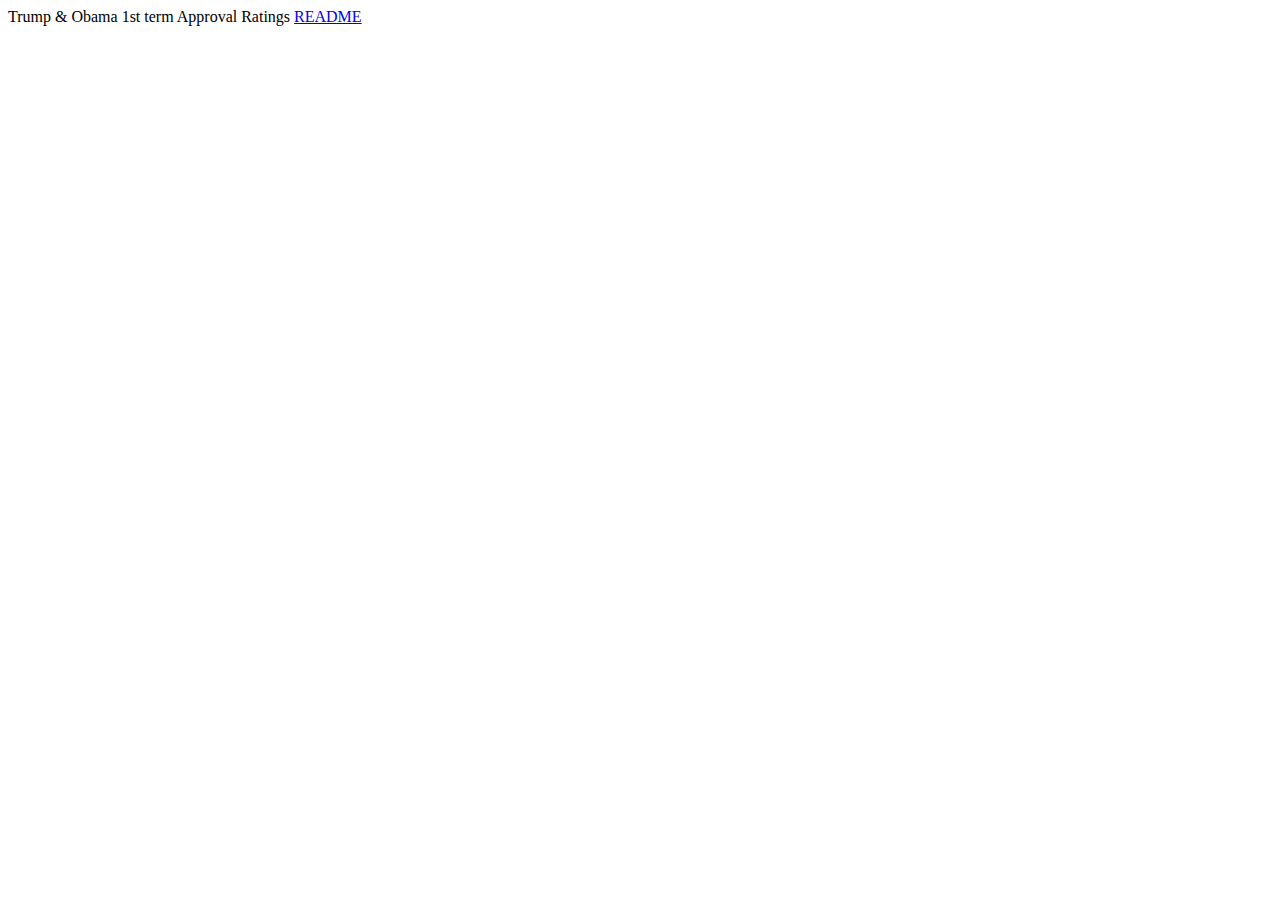
<file: index.html>
<html>
    <meta http-equiv="Cache-Control" content="no-cache, no-store, must-revalidate" />
    <meta http-equiv="Pragma" content="no-cache" />
    <meta http-equiv="Expires" content="0" />
  <p>Trump & Obama 1st term Approval Ratings <a href="ReadMe.html"> README</a>
<div id="chartContainer" >
  <script src="https://d3js.org/d3.v4.js"></script>
  <script src="http://dimplejs.org/dist/dimple.v2.3.0.min.js"></script>
  <script type="text/javascript">
    var svg = dimple.newSvg("#chartContainer", 990, 400);
      svg.append("text").attr("x", 450).attr("y", 14).attr("text-anchor", "middle").style("font-size", "18px").style("font-weight", "bold").text("Trump & Obama 1st term Approval Ratings");   
      svg.append("text").attr("x", 450).attr("y", 30).attr("text-anchor", "middle").style("font-size", "13px").style("font-weight", "bold").text("y-axis: Total Approval,    color: Strong Approval.");   
      svg.append("text").attr("x", 450).attr("y", 50).attr("text-anchor", "middle").style("font-size", "13px").style("font-weight", "bold").text("Roll over to see Events in the Trump presidency (top) and numbers in detail");
      svg.append("text").attr("x", 90).attr("y", 87).attr("text-anchor", "left").style("font-size", "13px").style("font-weight", "bold").text("Obama: started off at 67% total and 41% strong approval ratings"); 
      svg.append("text").attr("x", 90).attr("y", 247).attr("text-anchor", "left").style("font-size", "13px").style("font-weight", "bold").text("Trump: started off at 56% total and 38% strong approval ratings"); 
    d3.tsv("data/allratings.tsv", function (data) {
    //d3.tsv("/data/example_data.tsv", function (data) {

      // Filter for a single SKU and Channel
      dataTrump = dimple.filterData(data, "President", "Trump");
      dataObama = dimple.filterData(data, "President", "Obama");

      // Create and Position a Chart
      var myChart = new dimple.chart(svg, dataTrump);
      myChart.setBounds(60, 30, 905, 300);
      var x = myChart.addCategoryAxis("x", "Date")
      
      //myChart.addMeasureAxis("y", "Event"); 
      var y = myChart.addMeasureAxis("y", "Total Approval");
      console.log("Trump , tot",d3.variance(y))
        
      y.overrideMin = 40.;
      y.overrideMax = 70.;
      x.overrideMax = new Date("2017-06-08");
      x.overrideMin = new Date("2017-01-18");
      // Order the x axis by date
      x.addOrderRule("Date");
      // Min price will be green, middle price yellow and max red
      myChart.addColorAxis("Strongly Approve", ["red", "yellow", "green"]);

      myChart.addSeries("President", dimple.plot.line);
      // Add a thick line with markers
      var lines = myChart.addSeries(["Events", "President"], dimple.plot.bubble);
      lines.getTooltipText = function (e){
          var str = e.aggField[0];
          console.log(str.split(";"));
          return str.split(";");
      };
      x.addOrderRule("Date");
      lines.lineWeight = 5;
      y.title = "Total Approval of presidency %";
      
      //lines.lineMarkers = true;
      // Draw the chart
      //myChart.addCategoryAxis("x", "Date").hidden = true;
      myChart.draw();
              
          // Create and Position a Chart for Obama
      var myChart = new dimple.chart(svg, dataObama);
      myChart.setBounds(60, 30, 905, 300);
      var x = myChart.addCategoryAxis("x", "Date")
      x.hidden = true;
      //myChart.addMeasureAxis("y", "Event"); 
      var y = myChart.addMeasureAxis("y", "Total Approval");
      console.log("Obama , tot",y.variance)
        
      y.overrideMin = 40.;
      y.overrideMax = 70.;
      x.overrideMax = new Date("2017-06-08");
      x.overrideMin = new Date("2017-01-18");
      // Order the x axis by date
      x.addOrderRule("Date");
      // Min price will be green, middle price yellow and max red
      svg2.append("text").attr("x", 450).attr("y", 30).attr("text-anchor", "middle").style("font-size", "13px").style("font-weight", "bold").text("y-axis: Strong Approval,    color: Total Approval."); 
      svg2.append("text").attr("x", 450).attr("y", 30).attr("text-anchor", "middle").style("font-size", "13px").style("font-weight", "bold").text("y-axis: Strong Approval,    color: Total Approval."); 
      svg2.append("text").attr("x", 450).attr("y", 50).attr("text-anchor", "middle").style("font-size", "13px").style("font-weight", "bold").text("Roll over to see numbers in detail");
      svg2.append("text").attr("x", 90).attr("y", 277).attr("text-anchor", "left").style("font-size", "13px").style("font-weight", "bold").text("While the Total ratings were higher for Obama, the core supporters that Strongly approve the presidency was comparable at 30-40%"); 
      svg2.append("text").attr("x", 90).attr("y", 297).attr("text-anchor", "left").style("font-size", "13px").style("font-weight", "bold").text("until about March 7 - the attempt to repeal ACA and wire-tapping allegations resonate in the news since."); 
      myChart.addColorAxis("Strongly Approve", ["pink", "purple", "blue"]);
      svg2.append("text").attr("x", 90).attr("y", 317).attr("text-anchor", "left").style("font-size", "13px").style("font-weight", "bold").text("Strong Approval rating continues to drop and falls below 30% on March 14"); 
      myChart.addColorAxis("Strongly Approve", ["pink", "purple", "blue"]);

      myChart.addSeries("President", dimple.plot.line);
      // Add a thick line with markers
      var lines = myChart.addSeries(["President"], dimple.plot.bubble);
      x.addOrderRule("Date");
      lines.lineWeight = 5;
      //lines.lineMarkers = true;
      y.title = "Total Approval of presidency %";
      myChart.draw();
// Draw the chart
       });
      
    var svg2 = dimple.newSvg("#chartContainer", 990, 400);
    d3.tsv("data/allratings.tsv", function (data) {
    //d3.tsv("/data/example_data.tsv", function (data) {

      // Filter for a single SKU and Channel
      dataTrump = dimple.filterData(data, "President", "Trump");
      dataObama = dimple.filterData(data, "President", "Obama");

      // Create and Position a Chart
      var myChart = new dimple.chart(svg2, dataTrump);
      myChart.setBounds(60, 30, 905, 300);
      var x = myChart.addCategoryAxis("x", "Date")
      //myChart.addMeasureAxis("y", "Event"); 
      var y = myChart.addMeasureAxis("y", "Strongly Approve");
      console.log("Trump, strong",y.variance)
        
      y.overrideMin = 20.;
      y.overrideMax = 50.;
      x.overrideMax = new Date("2017-06-08");
      x.overrideMin = new Date("2017-01-18");
      // Order the x axis by date
      x.addOrderRule("Date");

      // Min price will be green, middle price yellow and max red
      myChart.addColorAxis("Total Approval", ["red", "yellow", "green"]);

      myChart.addSeries("President", dimple.plot.line);
      // Add a thick line with markers
      var lines = myChart.addSeries(["President"], dimple.plot.bubble);
      x.addOrderRule("Date");
      lines.lineWeight = 5;
      //lines.lineMarkers = true;
      y.title = "Strongly Approve presidency %";

      // Draw the chart
      myChart.draw();

      var myChart = new dimple.chart(svg2, dataObama);
      myChart.setBounds(60, 30, 905, 300);
      var x = myChart.addCategoryAxis("x", "Date")
      x.hidden = true;
      //myChart.addMeasureAxis("y", "Event"); 
      var y = myChart.addMeasureAxis("y", "Strongly Approve");
      console.log("obama, strong",y.variance)
      y.overrideMin = 20.;
      y.overrideMax = 50.;
      x.overrideMax = new Date("2017-06-08");
      x.overrideMin = new Date("2017-01-18");
      // Order the x axis by date
      x.addOrderRule("Date");
      
      // Min price will be green, middle price yellow and max red
      myChart.addColorAxis("Total Approval", ["pink", "purple", "blue"]);

      myChart.addSeries("President", dimple.plot.line);
      // Add a thick line with markers
      var lines = myChart.addSeries(["President"], dimple.plot.bubble);
      x.addOrderRule("Date");
      lines.lineWeight = 5;
      //lines.lineMarkers = true;
      y.title = "Strongly Approve presidency %";

      // Draw the chart
      myChart.draw();

    });
  </script>
</div>
</html>
</file>
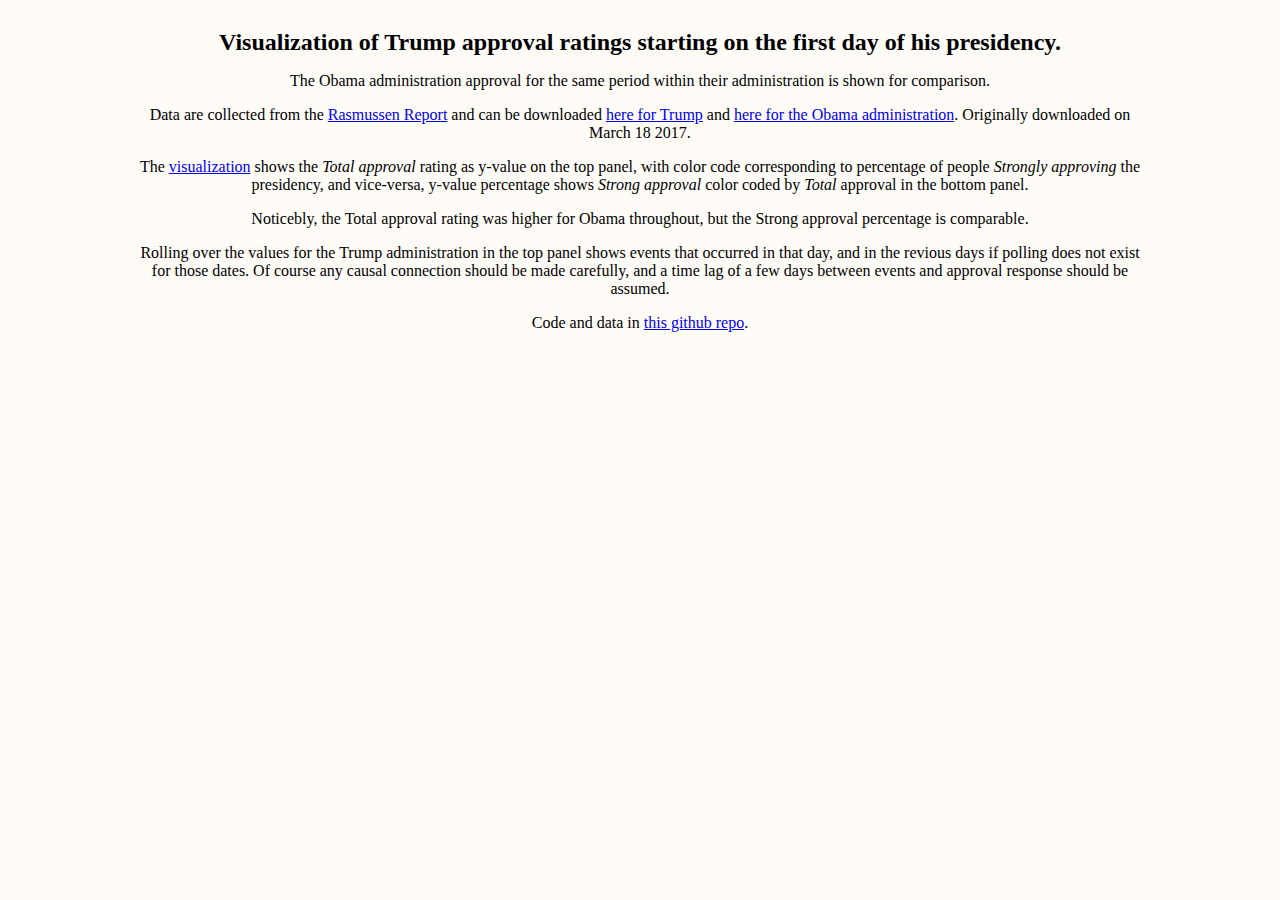
<file: ReadMe.html>
<!doctype html>

<html lang="en">
<head>
  <meta charset="utf-8">

  <title>Trumprating</title>
  <meta name="description" content="Description of http://cosmo.nyu.edu/~fb55/vizs/trumptimeline/ visuzlization of trump presidency approval ratings">
  <meta name="Federica Bianco" content="SitePoint">
<style>
table, td {
    display: table;
    align-content: center;
    border-collapse: separate;
    border-spacing: 2px;
    background-color: #FFFCF8;
}
p {
    color: black;
    text-align: center;
}
h1 {
    color: black;
    text-align: center;
    font-size: 1.5em;
}
    </style>
  <!--[if lt IE 9]>                                                                                                                                                                 
    <script src="https://cdnjs.cloudflare.com/ajax/libs/html5shiv/3.7.3/html5shiv.js"></script>                                                                                     
  <![endif]-->
</head>

<body bgcolor=#FFFCF8>
    
    <table width=80%  align=center><tr><td text-align=center>
<h1>
    Visualization of Trump approval	ratings	starting on the	first day of his presidency. 
    </h1>
    <p>
    The Obama administration approval for the same period within their administration is shown for comparison.
</p>
    <p>
        Data are collected from the <a href="http://www.rasmussenreports.com/">Rasmussen Report</a> and can be downloaded <a href="http://www.rasmuss\
enreports.com/public_content/politics/trump_administration/trump_approval_index_history"> here for Trump</a> and <a href="http://www.rasmussenreports.com/public_content/politics/o\
bama_administration/obama_approval_index_history"> here	for the	Obama administration</a>. Originally downloaded	on March 18 2017.
<p>
    The <a href="index.html">visualization</a> shows the <i>Total approval</i> rating as y-value on	the top	panel, with color code corresponding to	percentage of people <i>Strongly approving</i> the presidency, and 
vice-versa, y-value percentage shows <i>Strong approval</i> color coded by	<i>Total</i> approval in the bottom panel.
</p>
<p>
Noticebly, the Total approval rating was higher	for Obama throughout, but the Strong approval percentage is comparable.	
</p>
<p>
Rolling	over the values	for the	Trump administration in	the top	panel shows events that	occurred in that day, and in the revious days if polling does not exist	for those dates. Of
 course	any causal connection should be	made carefully, and a time lag of a few days between events and approval response should be assumed.
    <p>
        Code and data in <a href="https://github.com/fedhere/trumptimeline/"> this github repo</a>.
    </td></tr>
        
    </table>
</body>
</html>
</file>
